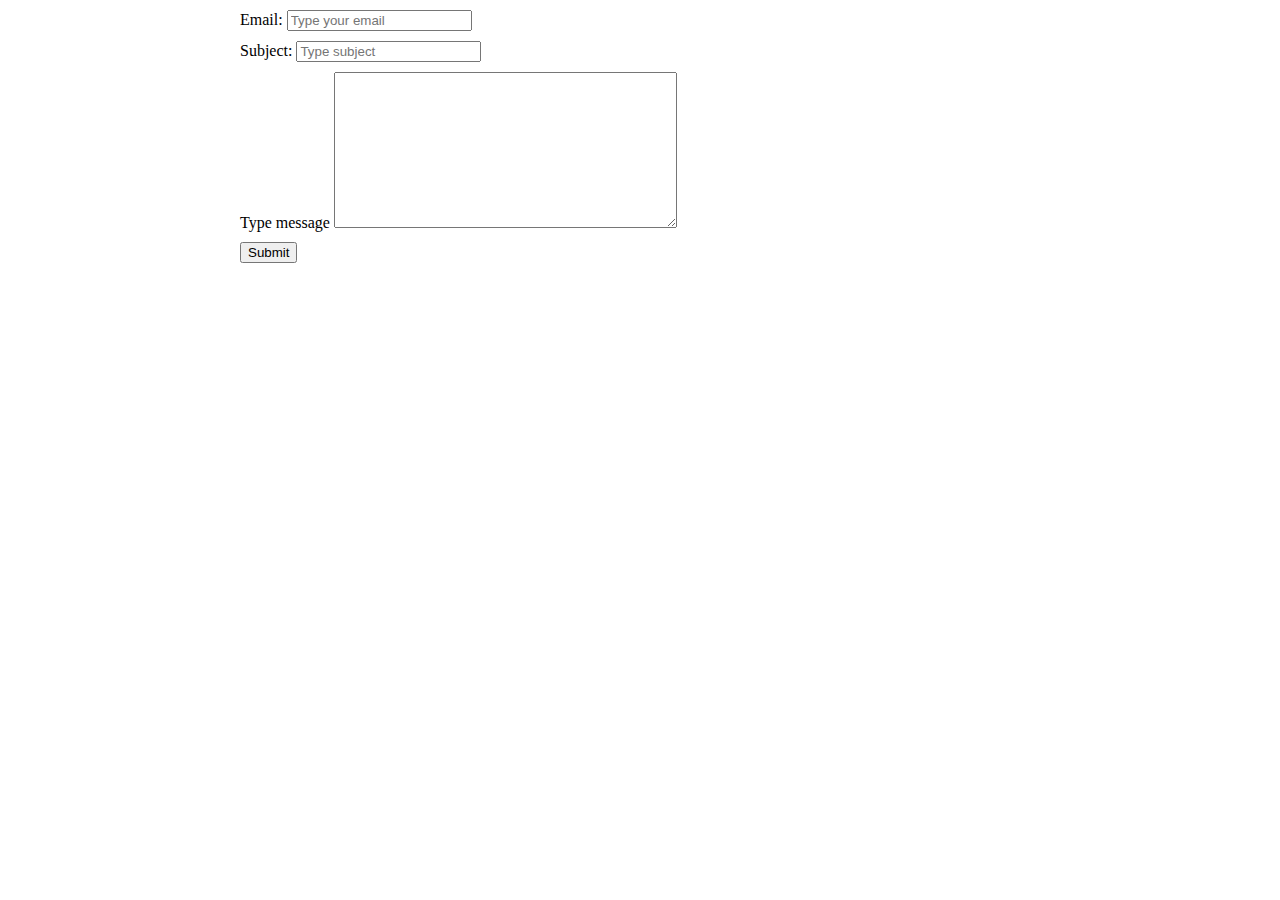
<file: week2/class/index.html>
<!DOCTYPE html>
<html>
<head>
    <meta charset="utf-8" />
    <meta http-equiv="X-UA-Compatible" content="IE=edge">
    <title>Page Title</title>
    <meta name="viewport" content="width=device-width, initial-scale=1">
    <link rel="stylesheet" type="text/css" media="screen" href="style.css" />
</head>
<body>
    <main>
         <form method="POST" action="#"> 
            <div>
                <label for="email">Email: </label>
                <input type="email" id="email" placeholder="Type your email" required>
            </div>
            <div>
                <label for="subject">Subject: </label>
                <input type="text" id="subject" placeholder="Type subject" required>
            </div>
            <div>
                <label for="message">Type message</label>
                <textarea id="message" rows="10" cols="40"></textarea>
            </div>
            <div>
                <button type="submit">Submit</button>
            </div>
        </form>
        <div class="area-validate"></div>
        <div class="subject-validate"></div>
    </main>

    <script
    src="https://code.jquery.com/jquery-3.3.1.js"
    integrity="sha256-2Kok7MbOyxpgUVvAk/HJ2jigOSYS2auK4Pfzbm7uH60="
    crossorigin="anonymous"></script>
    <script src="main.js"></script>
        

</body>
</html>
</file>
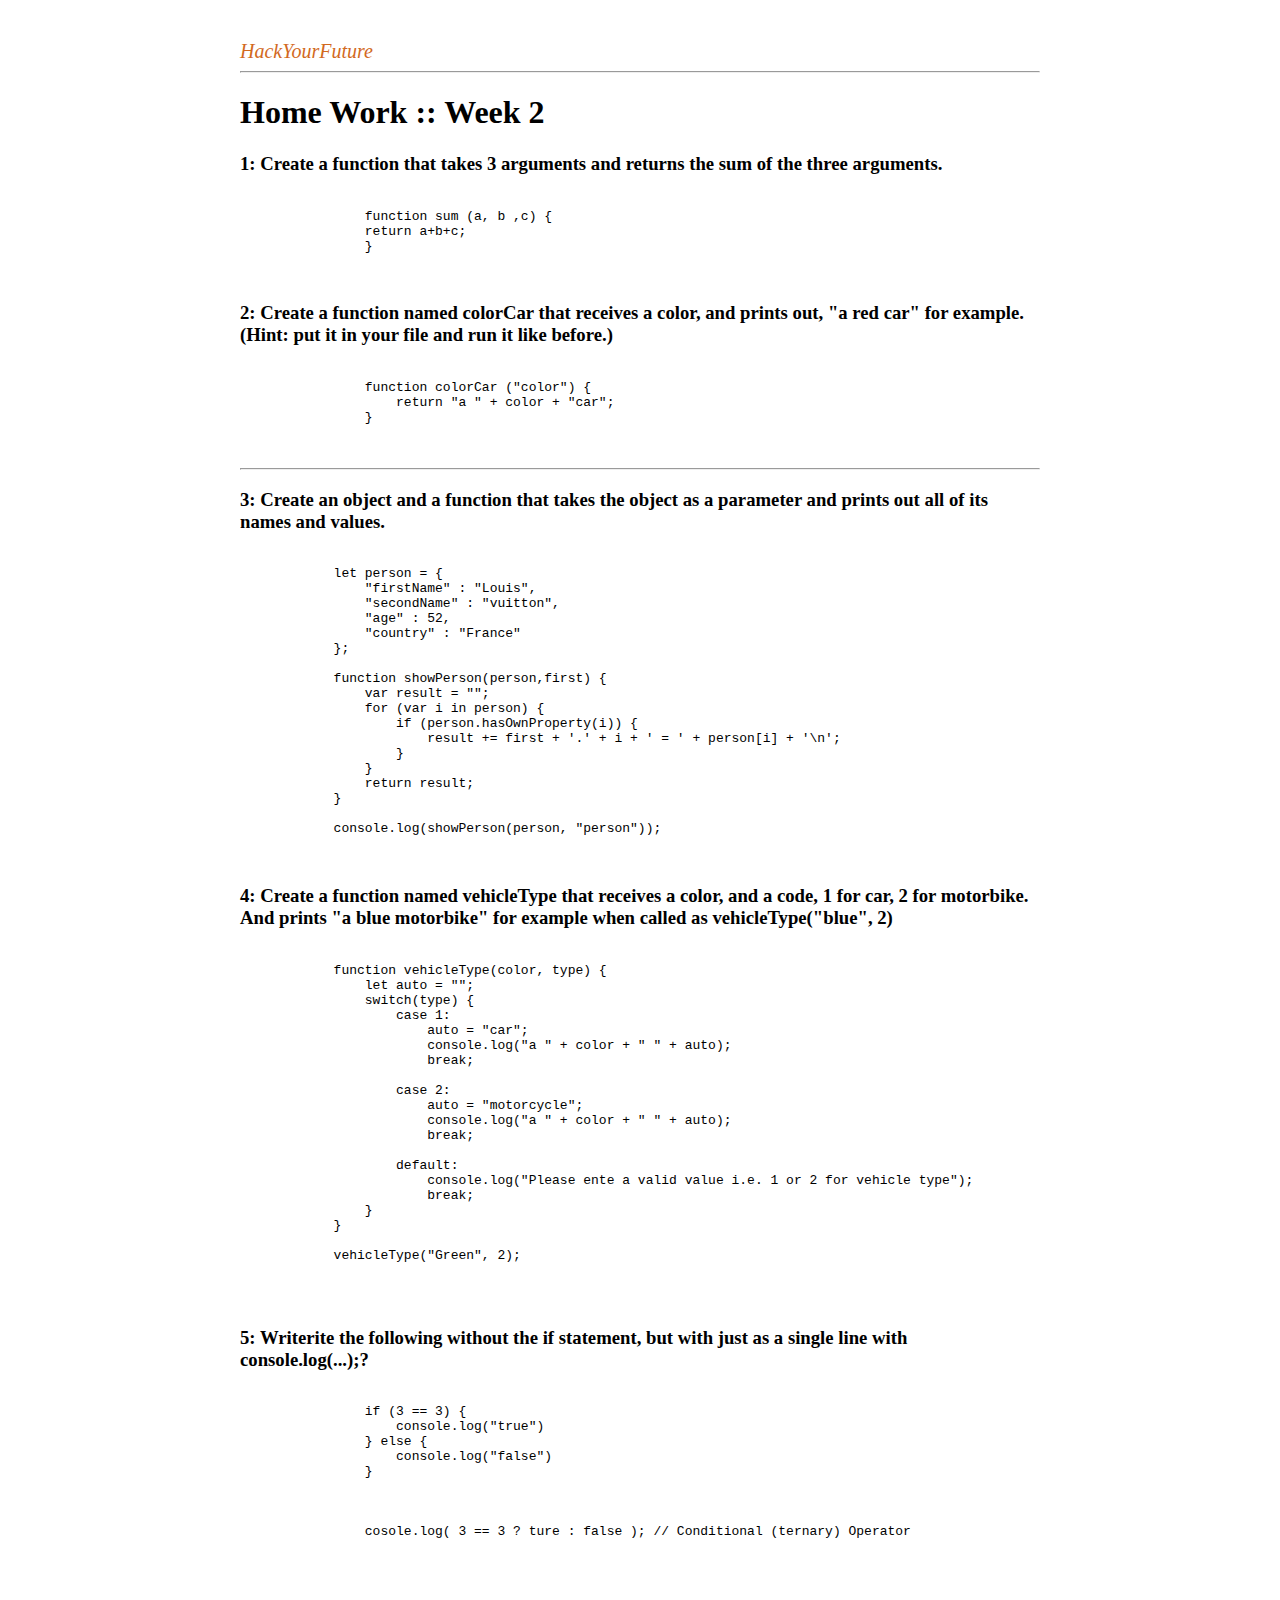
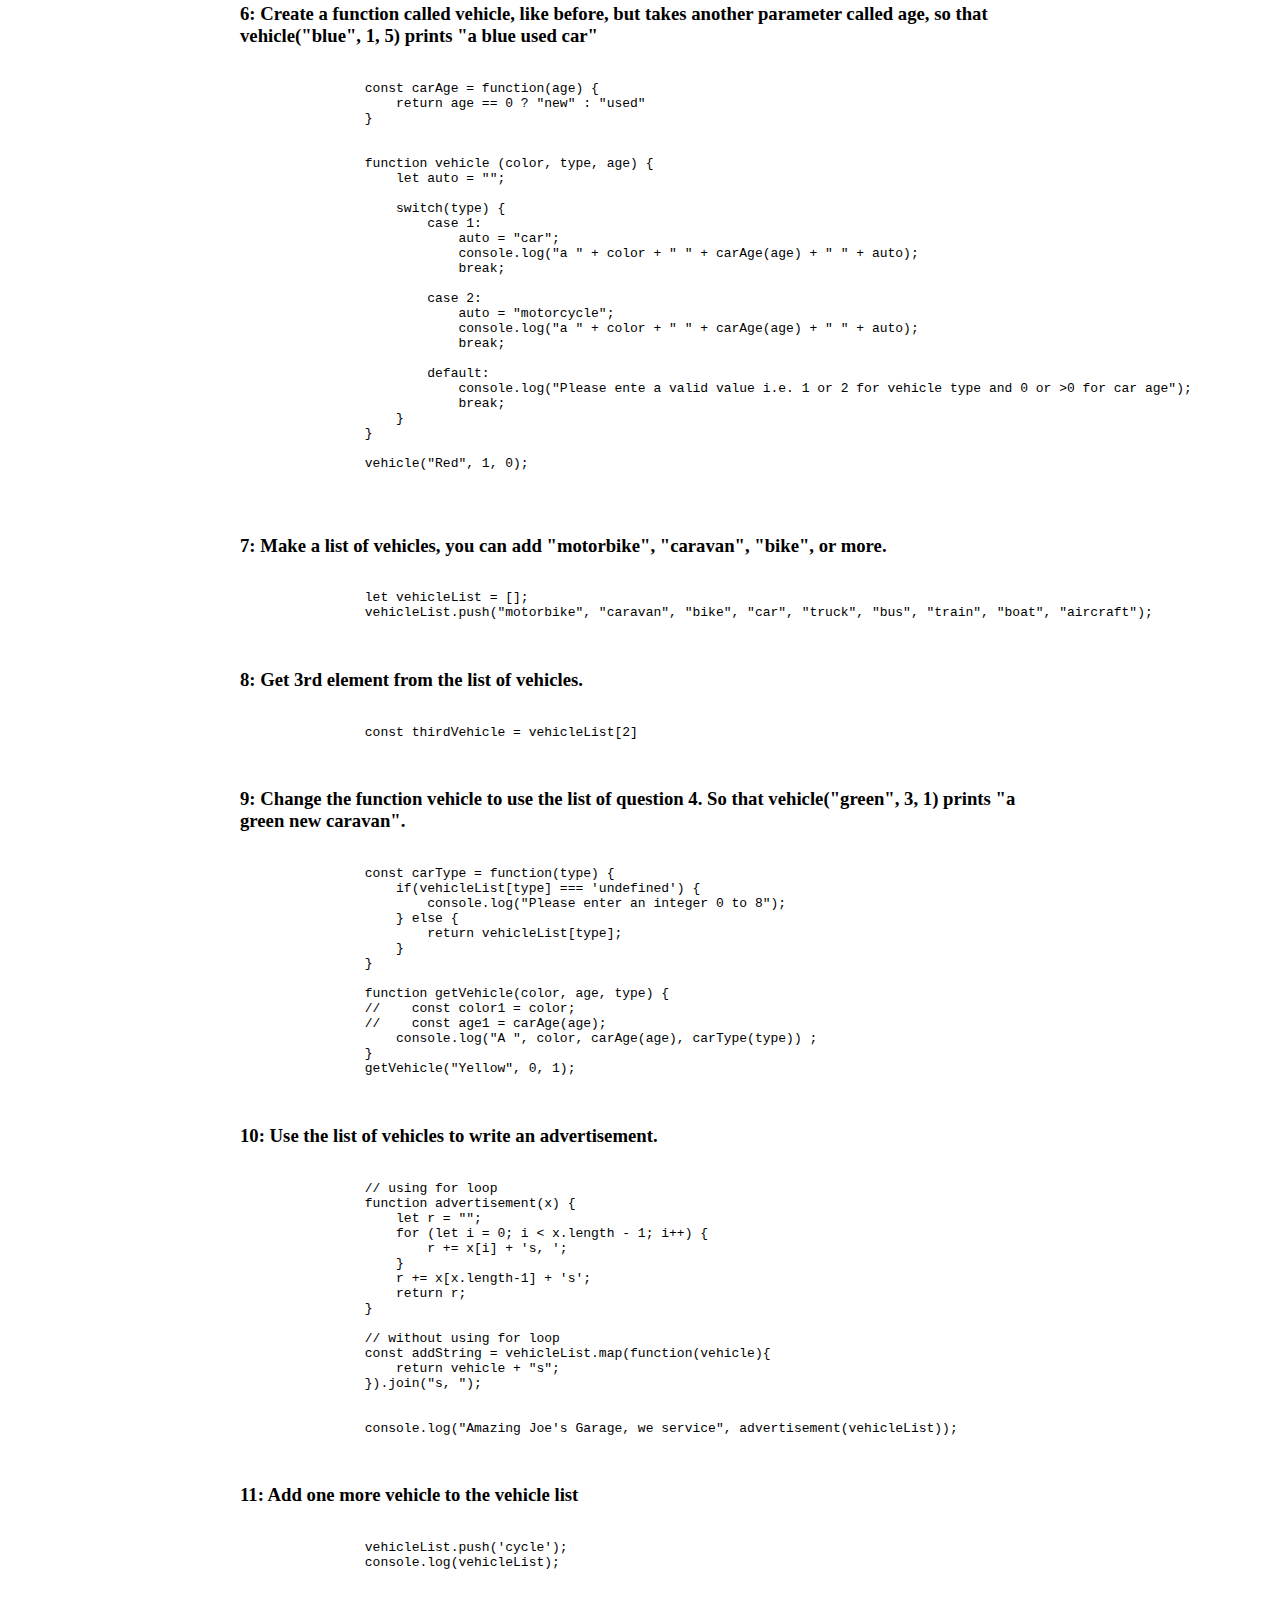
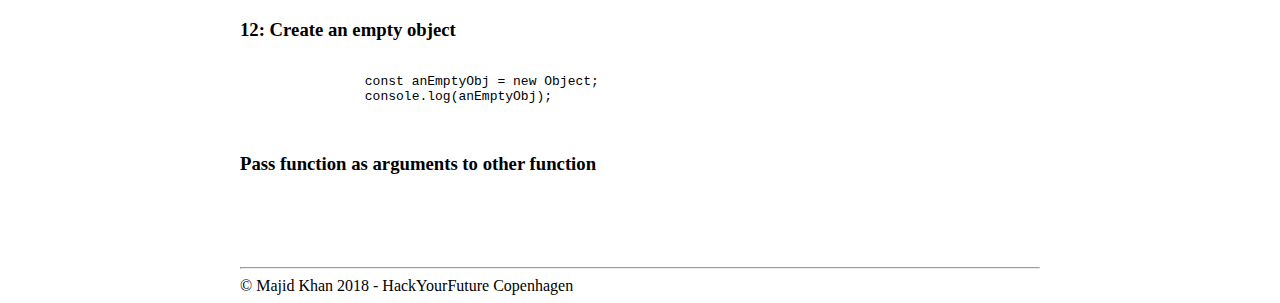
<file: week2/homework/index.html>
<!DOCTYPE html>
<html>
<head>
    <meta charset="utf-8" />
    <meta http-equiv="X-UA-Compatible" content="IE=edge">
    <title>HYF-JS-Week2 :: Homework</title>
    <meta name="viewport" content="width=device-width, initial-scale=1">
    <link rel="stylesheet" type="text/css" media="screen" href="style.css" />
    <link rel="stylesheet" href="https://use.fontawesome.com/releases/v5.0.9/css/all.css" integrity="sha384-5SOiIsAziJl6AWe0HWRKTXlfcSHKmYV4RBF18PPJ173Kzn7jzMyFuTtk8JA7QQG1" crossorigin="anonymous">

</head>
<body>
   <main>
       <header>HackYourFuture</header>
       <hr>
      <h1>Home Work :: Week 2</h1>
      <h3>1: Create a function that takes 3 arguments and returns the sum of the three arguments.</h3>
        <pre>
            <code>
                function sum (a, b ,c) {
                return a+b+c;
                }
            </code>
        </pre>

      <h3>2: Create a function named colorCar that receives a color, and prints out, "a red car" for example. (Hint: put it in your file and run it like before.)</h3>
        <pre>
            <code>
                function colorCar ("color") {
                    return "a " + color + "car";
                }
            </code>
        </pre>

      <div>
            <i class="fa fa-car fa-4" aria-hidden="true"></i>
      </div>
      <div>
            <i class="fa fa-motorcycle fa-4" aria-hidden="true"></i>
      </div>
      
      <hr>
      <h3>3: Create an object and a function that takes the object as a parameter and prints out all of its names and values.</h3>
      <pre>
        <code>
            let person = {
                "firstName" : "Louis",
                "secondName" : "vuitton",
                "age" : 52,
                "country" : "France"
            };
            
            function showPerson(person,first) {
                var result = "";
                for (var i in person) {
                    if (person.hasOwnProperty(i)) {
                        result += first + '.' + i + ' = ' + person[i] + '\n';
                    }
                }
                return result;
            }
            
            console.log(showPerson(person, "person"));
        </code>
      </pre>
      <code>

      </code>
      <h3>4: Create a function named vehicleType that receives a color, and a code, 1 for car, 2 for motorbike. And prints "a blue motorbike" for example when called as vehicleType("blue", 2)</h3>
      <pre>
          <code>
            function vehicleType(color, type) {
                let auto = "";
                switch(type) {
                    case 1:
                        auto = "car";
                        console.log("a " + color + " " + auto);
                        break;
            
                    case 2:
                        auto = "motorcycle";
                        console.log("a " + color + " " + auto);
                        break;
                    
                    default:
                        console.log("Please ente a valid value i.e. 1 or 2 for vehicle type");
                        break; 
                }
            }
            
            vehicleType("Green", 2);
                         
          </code>
      </pre>
      <h3>5: Writerite the following without the if statement, but with just as a single line with console.log(...);?</h3>
      <pre>
          <code>
                if (3 == 3) {
                    console.log("true")
                } else {
                    console.log("false")
                } <br><br>

                cosole.log( 3 == 3 ? ture : false ); // Conditional (ternary) Operator

          </code>
      </pre>

        <h3>6: Create a function called vehicle, like before, but takes another parameter called age, so that vehicle("blue", 1, 5) prints "a blue used car"
        </h3>
        <pre>
            <code>
                const carAge = function(age) {
                    return age == 0 ? "new" : "used"
                }
                
                
                function vehicle (color, type, age) {
                    let auto = "";
                
                    switch(type) {
                        case 1:
                            auto = "car";
                            console.log("a " + color + " " + carAge(age) + " " + auto);
                            break;
                
                        case 2:
                            auto = "motorcycle";
                            console.log("a " + color + " " + carAge(age) + " " + auto);
                            break;
                        
                        default:
                            console.log("Please ente a valid value i.e. 1 or 2 for vehicle type and 0 or >0 for car age");
                            break; 
                    }    
                }
                
                vehicle("Red", 1, 0);

            </code>
        </pre>
        <h3>7: Make a list of vehicles, you can add "motorbike", "caravan", "bike", or more.        </h3>
        <pre>
            <code>
                let vehicleList = [];
                vehicleList.push("motorbike", "caravan", "bike", "car", "truck", "bus", "train", "boat", "aircraft");
            </code>
        </pre>

        <h3>8: Get 3rd element from the list of vehicles.</h3>
        <pre>
            <code>
                const thirdVehicle = vehicleList[2]
            </code>
        </pre>
        
        <h3>9: Change the function vehicle to use the list of question 4. So that vehicle("green", 3, 1) prints "a green new caravan".</h3>

        <pre>
            <code>
                const carType = function(type) {
                    if(vehicleList[type] === 'undefined') {
                        console.log("Please enter an integer 0 to 8");
                    } else {
                        return vehicleList[type];
                    }
                }
                
                function getVehicle(color, age, type) {
                //    const color1 = color;
                //    const age1 = carAge(age);
                    console.log("A ", color, carAge(age), carType(type)) ;
                }
                getVehicle("Yellow", 0, 1);
            </code>
        </pre>

        <h3>10: Use the list of vehicles to write an advertisement. </h3>

        <pre>
            <code>
                // using for loop
                function advertisement(x) {
                    let r = "";
                    for (let i = 0; i < x.length - 1; i++) { 
                        r += x[i] + 's, ';
                    }
                    r += x[x.length-1] + 's';  
                    return r;
                }
                
                // without using for loop
                const addString = vehicleList.map(function(vehicle){
                    return vehicle + "s";
                }).join("s, ");
                
                
                console.log("Amazing Joe's Garage, we service", advertisement(vehicleList));                
            </code>
        </pre>

        <h3>11: Add one more vehicle to the vehicle list</h3>
        <pre>
            <code>
                vehicleList.push('cycle');
                console.log(vehicleList);
            </code>
        </pre>

        <h3>12: Create an empty object</h3>
        <pre>
            <code>
                const anEmptyObj = new Object;
                console.log(anEmptyObj);                
            </code>
        </pre>

        <h3>Pass function as arguments to other function </h3>
        <pre>
            <code>
                
            </code>
        </pre>



        <hr>
    <footer>&copy; Majid Khan 2018 - HackYourFuture Copenhagen</footer>
    </main>
    <script
    src="https://code.jquery.com/jquery-3.3.1.js"
    integrity="sha256-2Kok7MbOyxpgUVvAk/HJ2jigOSYS2auK4Pfzbm7uH60="
    crossorigin="anonymous"></script>
    <script src="main.js"></script>

        
</body>
</html>
</file>
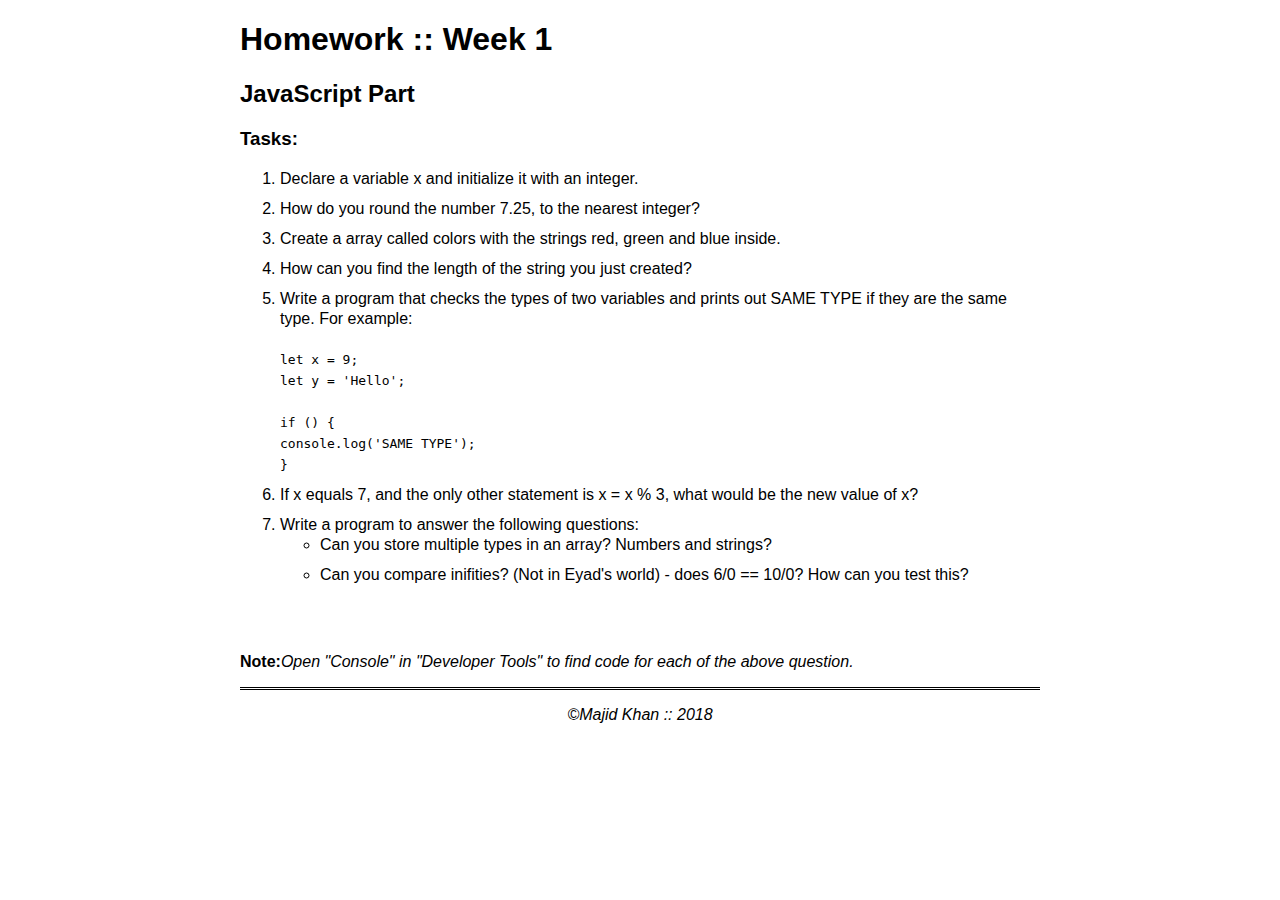
<file: week1/homework/step1-javascript/index.html>
<!DOCTYPE html>
<html>
<head>
	<title>Homework :: Javascript - week 1</title>
	<link rel="stylesheet" type="text/css" href="style.css">
	<script type="text/javascript" src="main.js"></script>
</head>
<body>
	<main class="container">
		<h1>Homework :: Week 1</h1>
		<h2>JavaScript Part</h2>
		<h3>Tasks:</h3>
		<ol>
			<li>Declare a variable x and initialize it with an integer.</li>
			<li>How do you round the number 7.25, to the nearest integer?</li>
			<li>Create a array called colors with the strings red, green and blue inside.</li>
			<li>How can you find the length of the string you just created?</li>
			<li>Write a program that checks the types of two variables and prints out SAME TYPE if they are the same type. For example:<br><br>
				<code>
					let x = 9;<br>
					let y = 'Hello';<br><br>
					
						if () {<br>
							console.log('SAME TYPE');<br>
						}<br>
				</code>
				</li>
			<li>If x equals 7, and the only other statement is x = x % 3, what would be the new value of x?</li>
			<li>Write a program to answer the following questions:
				<ul>
					<li>Can you store multiple types in an array? Numbers and strings?</li>
					<li>Can you compare inifities? (Not in Eyad's world) - does 6/0 == 10/0? How can you test this?</li>
				</ul>
			</li>
		</ol>
		<br><br>
		<p><strong>Note:</strong><i>Open "Console" in "Developer Tools" to find code for each of the above question. </i></p>
	</main>
    <footer>
			&copy;Majid Khan :: 2018
	</footer>
	
</body>
</html>
</file>
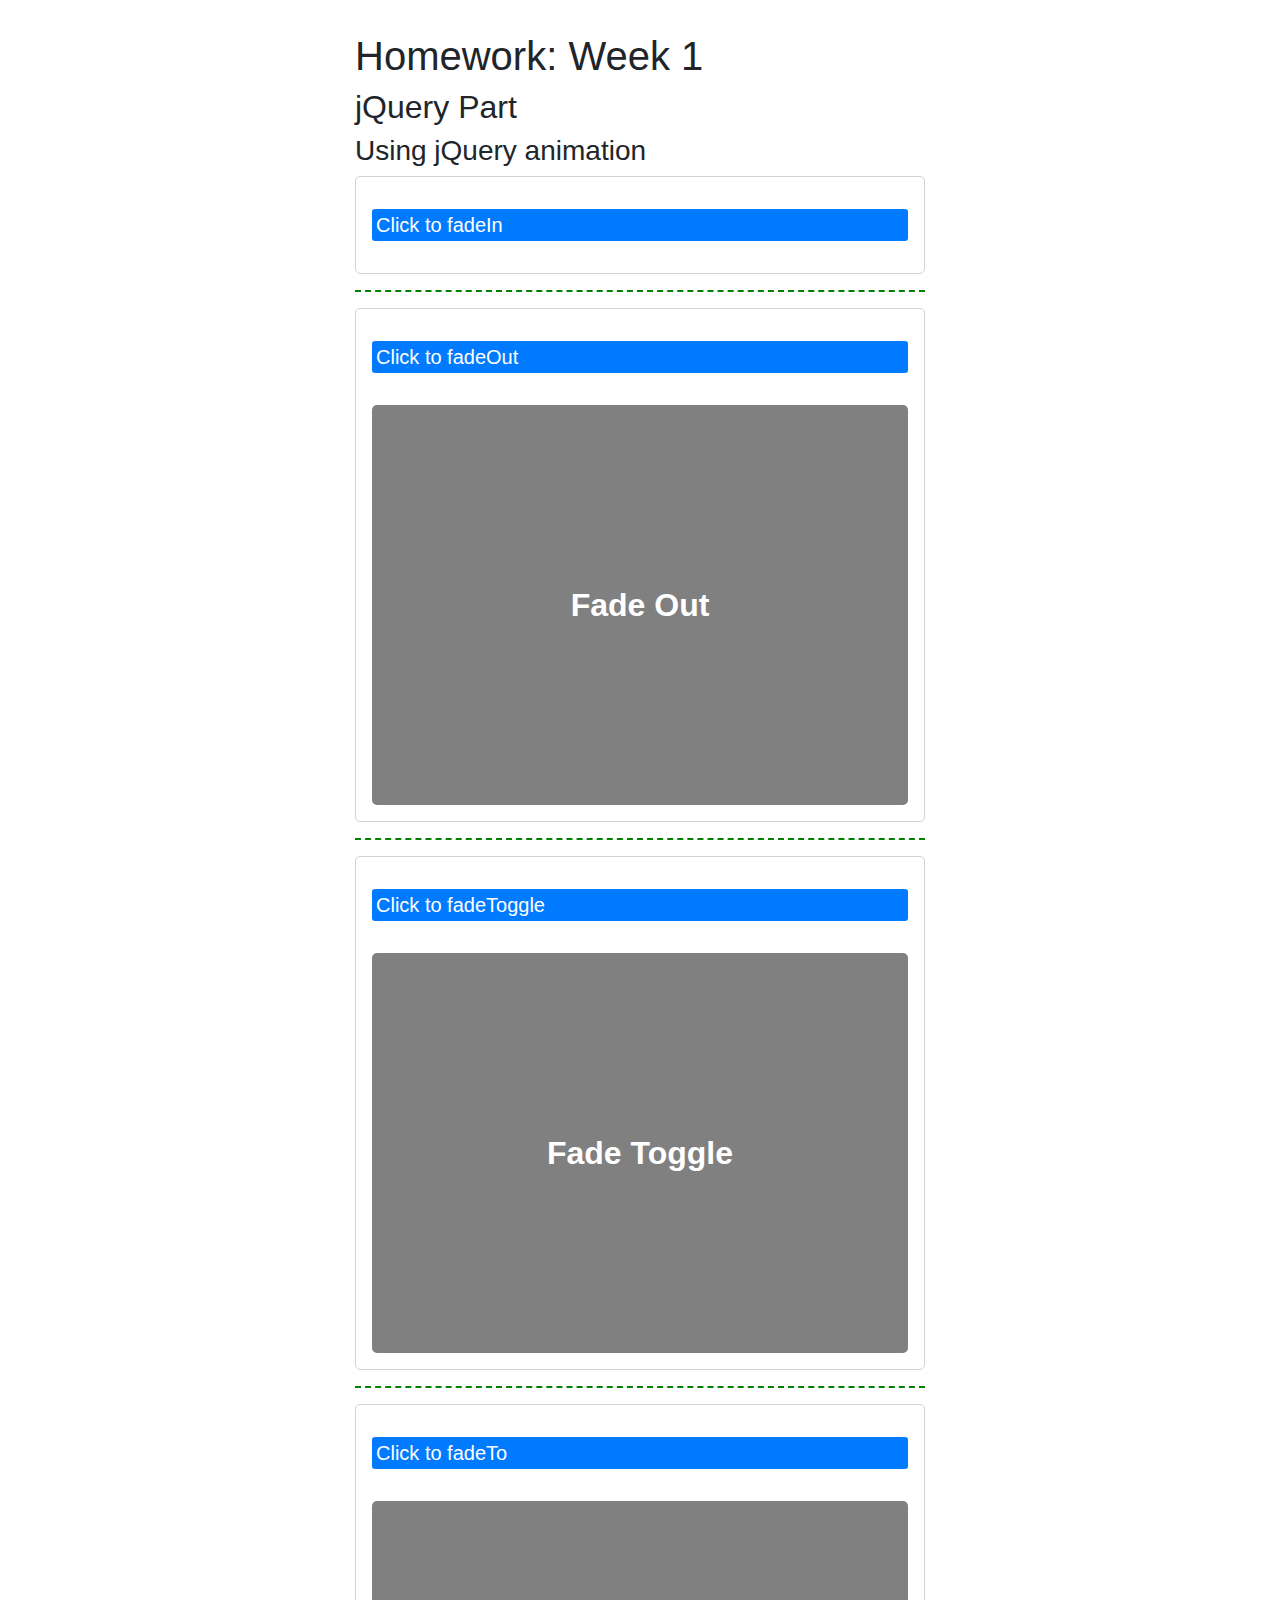
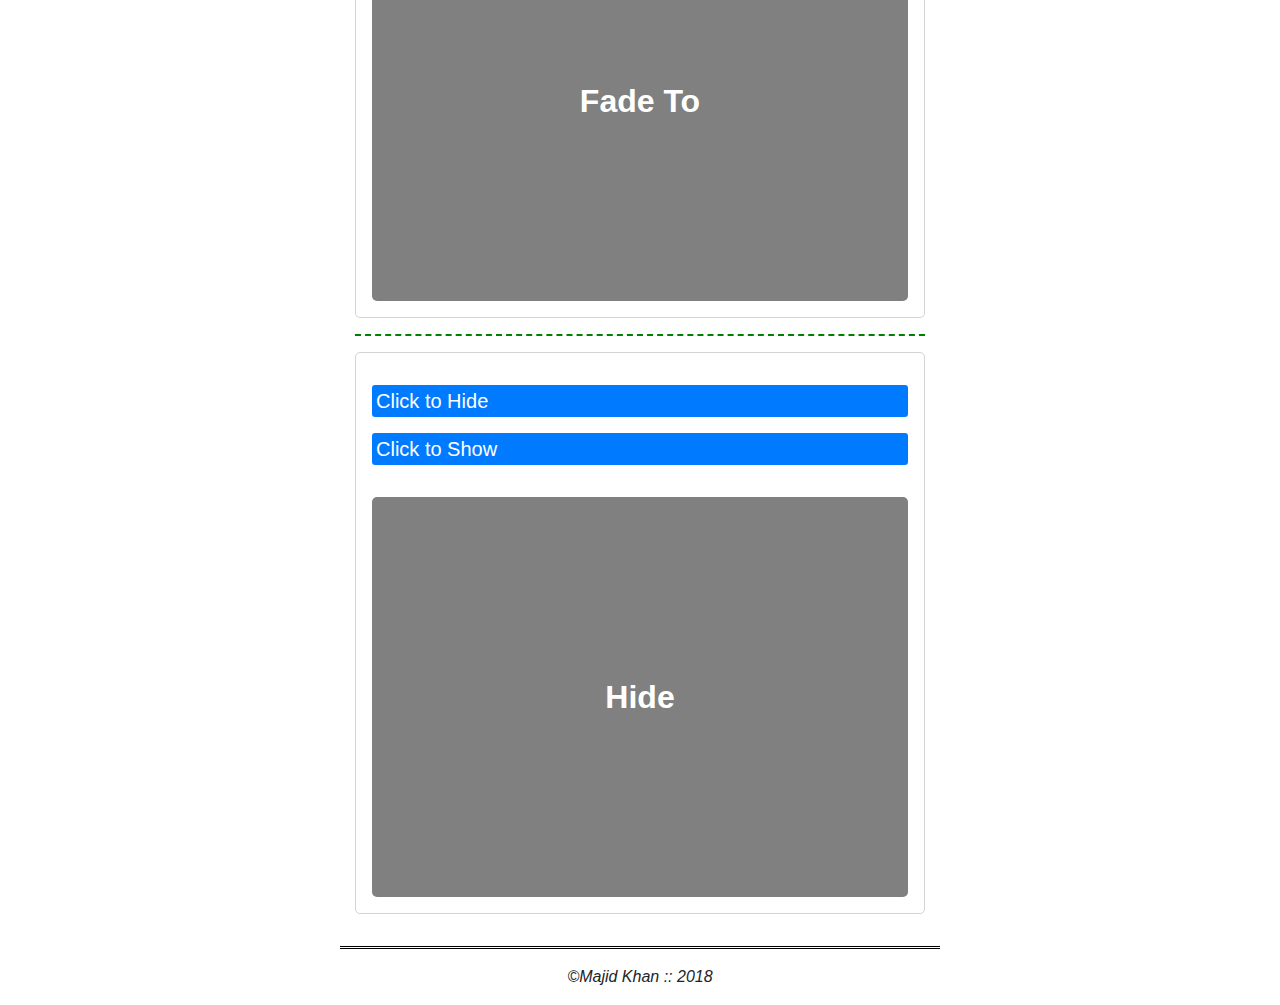
<file: week1/homework/step2-jquery/index.html>
<!DOCTYPE html>
<html>
<head>
    <meta charset="utf-8" />
    <meta http-equiv="X-UA-Compatible" content="IE=edge">
    <title>jQuery :: Animations </title>
    <meta name="viewport" content="width=device-width, initial-scale=1">
    <link rel="stylesheet" type="text/css" href="https://maxcdn.bootstrapcdn.com/bootstrap/4.0.0/css/bootstrap.min.css" />
    <link rel="stylesheet" type="text/css" media="screen" href="main.css" />
    <link href="https://fonts.googleapis.com/css?family=Abril+Fatface" rel="stylesheet">
</head>
<body>
    <main class="container">
        <h1>Homework: Week 1</h1>
        <h2>jQuery Part</h2>
        <h3>Using jQuery animation</h3>

        <div class="wrap-box">
            <h5 id="btn-fade-in" class="btn-primary btn-lrg btn-block mb-3 mt-3 p-1">Click to fadeIn</h5>
            <div class="box-fade-in">
                <div class="box">Fade In</div>
            </div>
        </div>
        <hr>

        <div class="wrap-box">            
            <h5 id="btn-fade-out" class="btn-primary btn-lrg btn-block mb-3 mt-3 p-1">Click to fadeOut</h5>
            <div class="box-fade-out">
                <div class="box">Fade Out</div>
            </div>
        </div>
        <hr>
    
        <div class="wrap-box">
            <h5 id="btn-fade-toggle" class="btn-primary btn-lrg btn-block mb-3 mt-3 p-1">Click to fadeToggle</h5>
            <div class="box-fade-toggle">
                <div class="box">Fade Toggle</div>
            </div>
        </div>
        <hr>

        <div class="wrap-box">
            <h5 id="btn-fade-to" class="btn-primary btn-lrg btn-block mb-3 mt-3 p-1">Click to fadeTo</h5>
            <div class="box-fade-to">
                <div class="box">Fade To</div>
            </div>
        </div>
        <hr>

        <div class="wrap-box">
            <h5 id="btn-hide" class="btn-primary btn-lrg btn-block mb-3 mt-3 p-1">Click to Hide</h5>
            <h5 id="btn-show" class="btn-primary btn-lrg btn-block mb-3 mt-3 p-1">Click to Show</h5>
            <div class="box-hide">
                <div class="box">Hide</div>
            </div>
        </div>
    
    </main>
    <footer>
        &copy;Majid Khan :: 2018
    </footer>
    <script src="https://cdnjs.cloudflare.com/ajax/libs/jquery/3.3.1/jquery.js"></script>   
    <script src="main.js"></script>
</body>
</html>
</file>
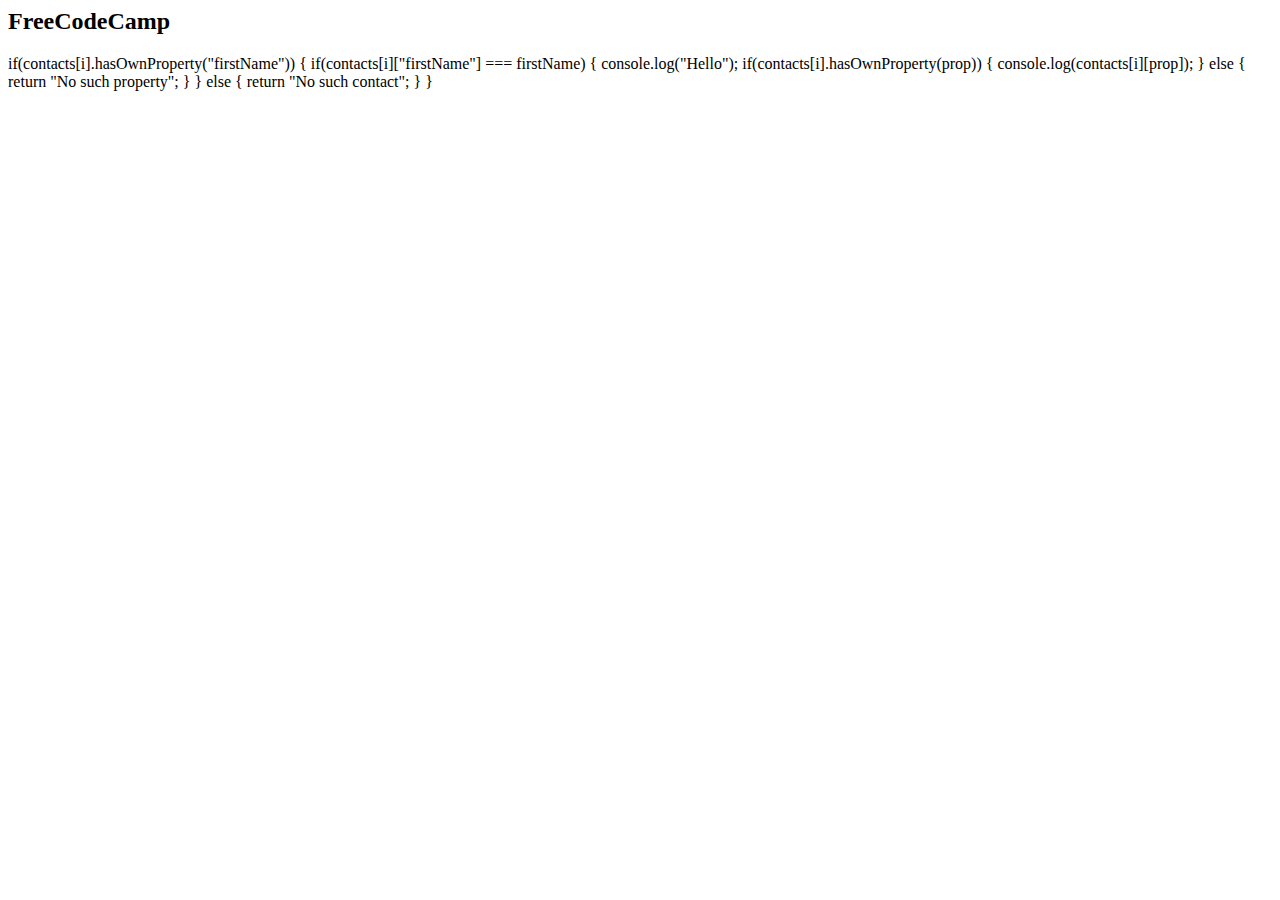
<file: week2/homework/freecodecamp.html>
<!Doctype <!DOCTYPE html>
<html>
<head>
    <meta charset="utf-8" />
    <meta http-equiv="X-UA-Compatible" content="IE=edge">
    <title>Page Title</title>
    <meta name="viewport" content="width=device-width, initial-scale=1">

</head>
<body>
<h2>FreeCodeCamp</h2>    
<script>
    //Setup
    var contacts = [
        {
            "firstName": "Akira",
            "lastName": "Laine",
            "number": "0543236543",
            "likes": ["Pizza", "Coding", "Brownie Points"]
        },
        {
            "firstName": "Harry",
            "lastName": "Potter",
            "number": "0994372684",
            "likes": ["Hogwarts", "Magic", "Hagrid"]
        },
        {
            "firstName": "Sherlock",
            "lastName": "Holmes",
            "number": "0487345643",
            "likes": ["Intriguing Cases", "Violin"]
        },
        {
            "firstName": "Kristian",
            "lastName": "Vos",
            "number": "unknown",
            "likes": ["Javascript", "Gaming", "Foxes"]
        }
    ];
    
    
    function lookUpProfile(firstName, prop){
    // Only change code below this line
      for(i = 0; i < contacts.length; i++) {
        if(contacts[i]["firstName"] === firstName) {
            if(contacts[i].hasOwnProperty(prop)) {
                console.log(contacts[i][prop]);
            }
            else {
                console.log("No such property");
            }
        }
      }
      console.log("No such contact");
    
    // Only change code above this line
    }
    
    // Change these values to test your function
    lookUpProfile("Sherlock","number");
        
        </script>
</body>
</html>

if(contacts[i].hasOwnProperty("firstName")) {
    if(contacts[i]["firstName"] === firstName) {
        console.log("Hello");
        if(contacts[i].hasOwnProperty(prop)) {
            console.log(contacts[i][prop]);
        }
        else {
            return "No such property";
        }
    }
    else {
        return "No such contact";
    }
  }
</file>
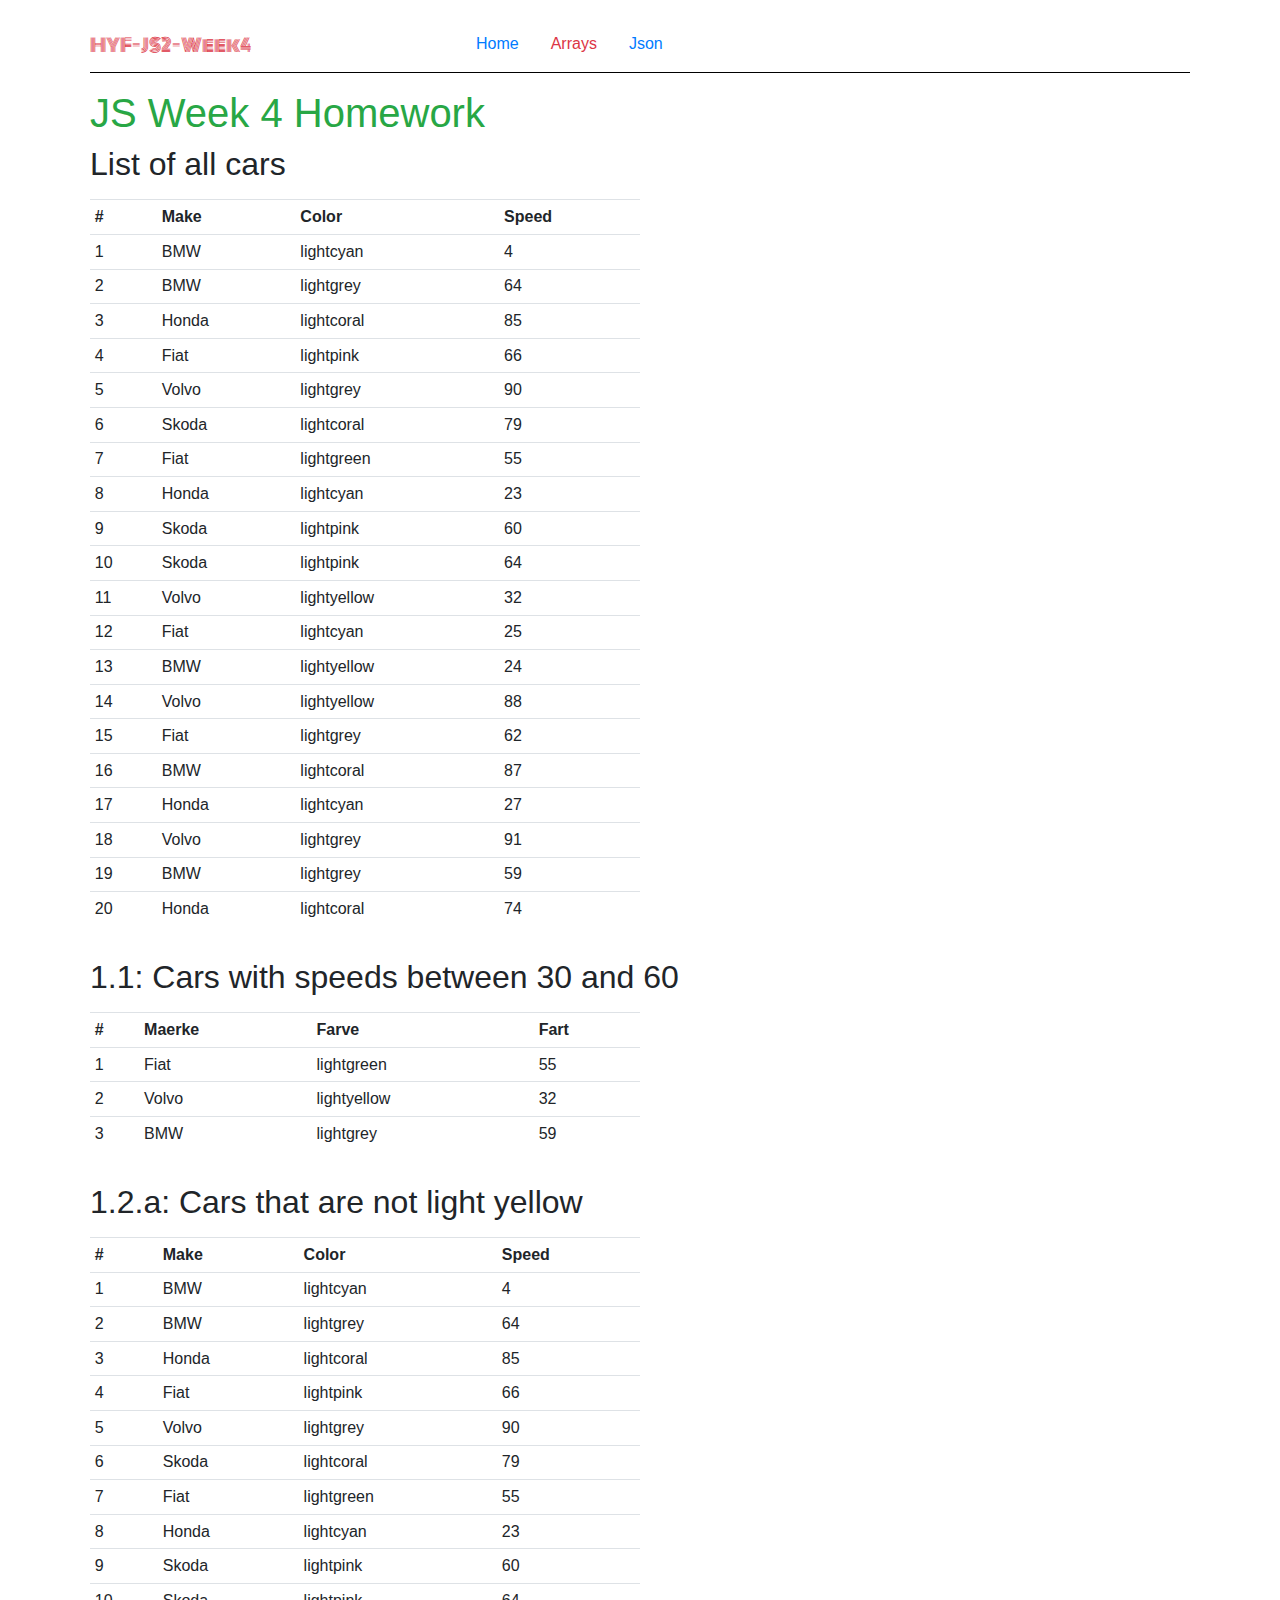
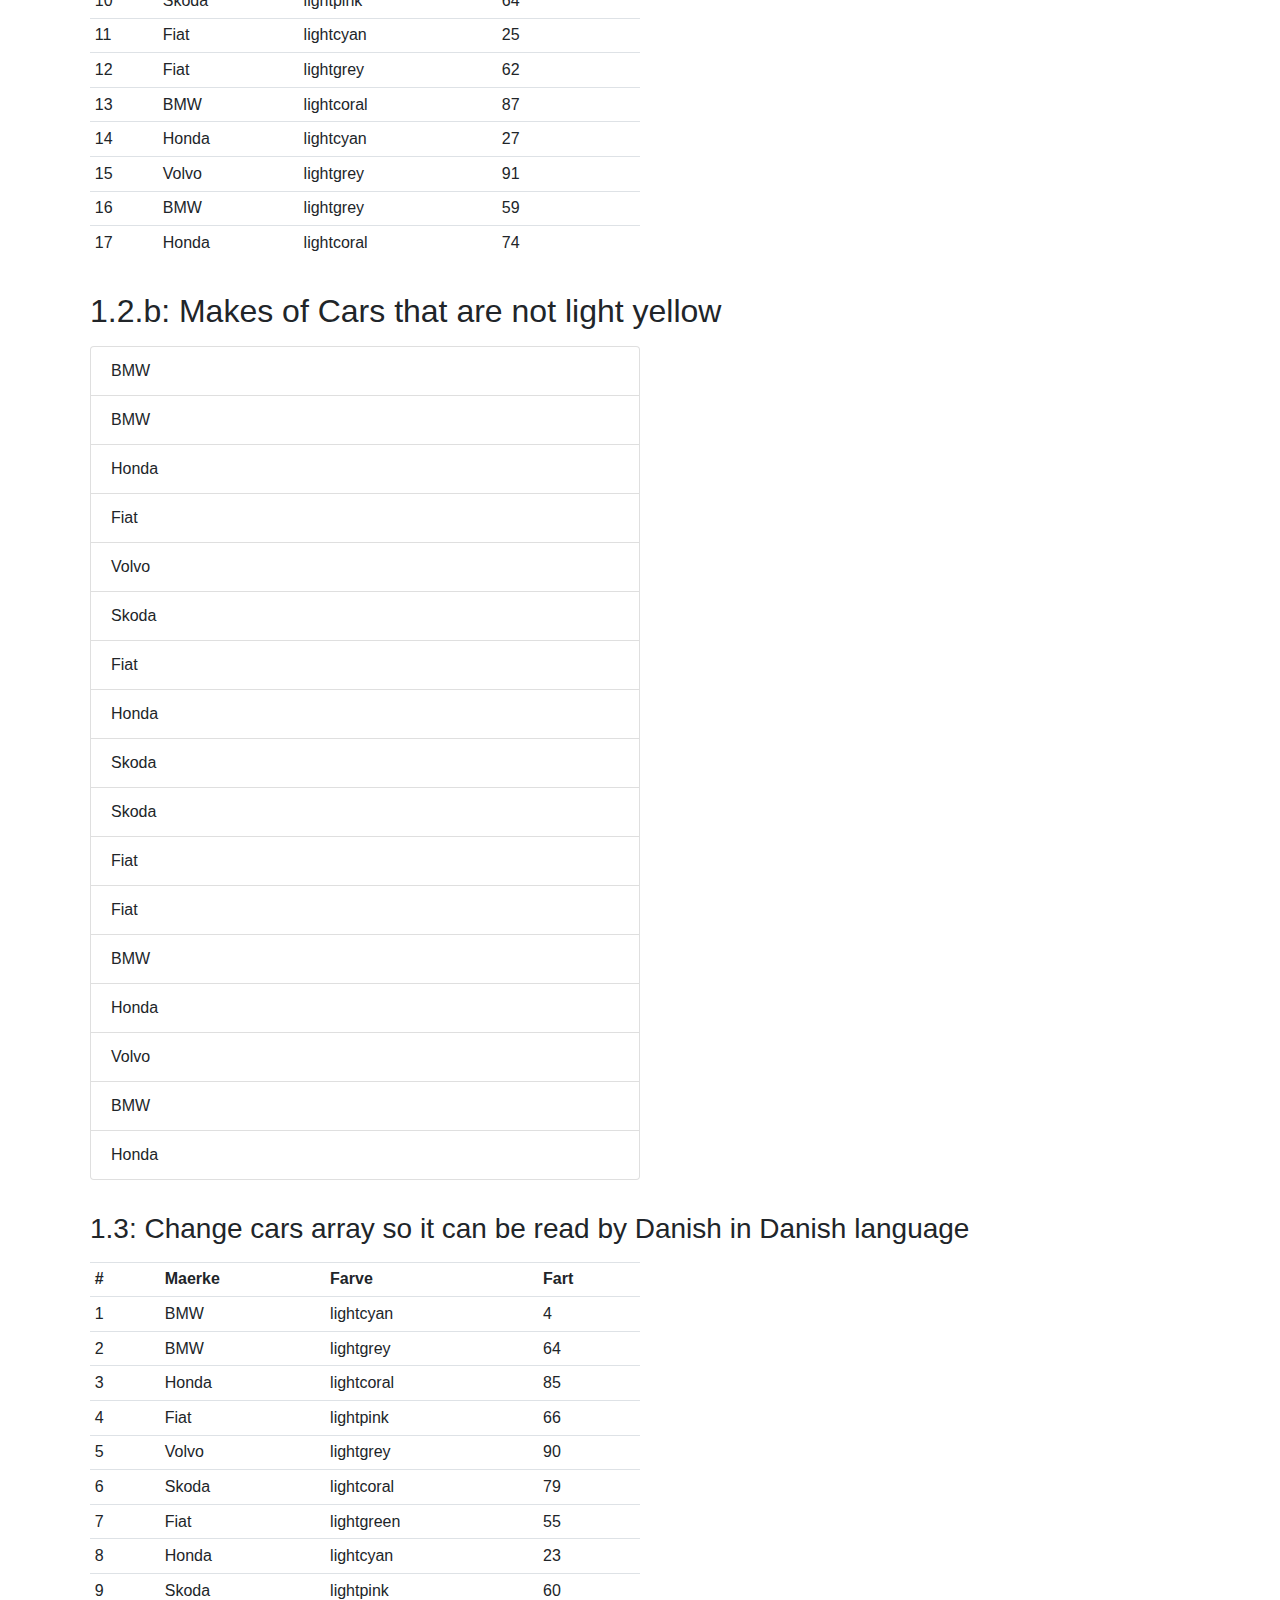
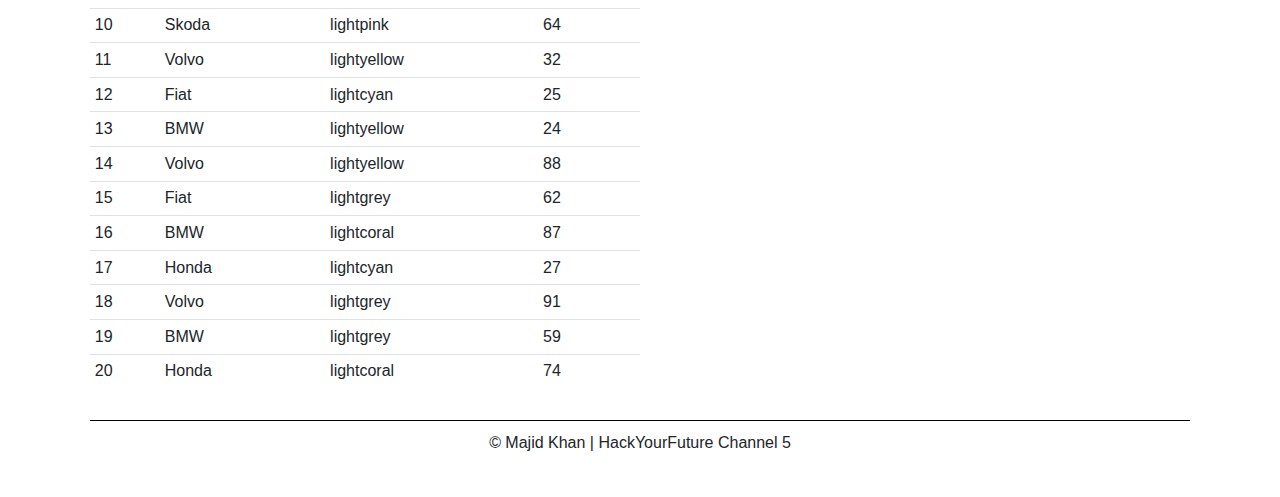
<file: week4/homework/arrays.html>
<!DOCTYPE html>
<html>
<head>
    <meta charset="utf-8" />
    <meta http-equiv="X-UA-Compatible" content="IE=edge">
    <title>HYF-CPH : JS Week4</title>
    <meta name="viewport" content="width=device-width, initial-scale=1">
    <link rel="stylesheet" type="text/css" href="main.css">
    <link href="https://fonts.googleapis.com/css?family=Monoton" rel="stylesheet">
	<link rel="stylesheet" href="https://maxcdn.bootstrapcdn.com/bootstrap/4.0.0/css/bootstrap.min.css">
</head>
<body>
	<main>
        <nav id="nav">
            <a href="index.html" class="logo text-danger">HYF-JS2-Week4</a>
            <ul>
                <li><a href="index.html">Home</a></li>
                <li><a href="arrays.html" class="text-danger">Arrays</a></li>
                <li><a href="step4.html">Json</a></li>        
            </ul>
        </nav>
		<h1 class="text-success">JS Week 4 Homework</h1>
		<h2>List of all cars</h2>
		<div id="allCars">
			All Cars
		</div>		

		<h2>1.1: Cars with speeds between 30 and 60</h2>
		<div id="citySpeedLimit"></div>

        <h2>1.2.a: Cars that are not light yellow</h2>
        <div id="carsNotYellow"></div>

        <h2>1.2.b: Makes of Cars that are not light yellow</h2>
        <div id="makesWithNoYellowCars"></div>

        <h3>1.3: Change cars array so it can be read by Danish in Danish language</h3>
        <div id="danishCars"></div>
        <footer>&copy; Majid Khan | HackYourFuture Channel 5</footer>
    </main>
<script type="text/javascript" src="main.js"></script>
</body>
</html>
</file>
<file: week2/class/style.css>
main {
    width: 800px;
    margin: 0 auto;
}
div {
    margin: 10px 0;
}
</file>
<file: week2/homework/style.css>
main {
    width: 800px;
    margin: 0 auto;
}
div {
    margin: 10px 0;
}

.fa-4 {
    font-size: 7em;
}

header{
    font-size: 20px;
    font-style: italic;
    color: chocolate;
    margin-top: 2em;
}
</file>
<file: week1/homework/step1-javascript/style.css>
body {
    font-family: sans-serif;
}
.container, footer {
    width: 800px;
    margin: 0 auto;
}
li {
    margin-bottom: 10px;
    line-height: 20px;
}
footer {
    border-top: 3px double black;
    padding-top: 1em;
    text-align: center;
    margin-bottom: 1em;
    font-style: italic;
}

@media screen and (max-width: 370px) {
    .container, footer {
        width:100%;
    }
}
</file>
<file: week1/homework/step2-jquery/main.css>
body {
    margin: 0 auto;
    font-family: sans-serif;
}
.container, footer {
    width: 600px;
    margin: 2em auto;
}
footer {
    border-top: 3px double black;
    padding-top: 1em;
    text-align: center;
    margin-bottom: 1em;
    font-style: italic;
}
.wrap-box {
    padding: 1rem;
    border-radius: 5px;
    border: 1px solid lightgray;
}
h5 {
    border-radius: 3px;
}
.box {
    display: flex;
    align-items: center;
    justify-content: center;
    flex: 400px;
    height: 400px;
    border-radius: 5px;
    background-color: grey;
    margin-top: 1em;
    color: white;
    font-size: 2em;
    font-weight: bold;
}

.box-fade-in {
    display: none;
}

hr {
    border-top: 2px dashed green;
}

/* ############
    Mobile CSS
   ############
*/ 
@media screen and (max-width: 370px) {
    .container {
        width:100%;
    }
}
</file>
<file: week4/homework/main.css>
main {
	width: 1100px;
	margin: 2em auto;
}
table {
	width: 50%;
}
.wrap-table,
.wrap-list {
	width: 50%;
	margin: 1em 0 2em 0;
}
div {
	margin: 1em 0 2em 0;
}
h2 {
	font-size: 16px;
}
.home {
	width: 600px;
	margin: 2em auto 0;
}
nav {
	border-bottom: 1px solid black;
	display:block;
	margin-bottom: 1em;
}
nav:after {
	clear: both;
	content: "";
	display: block;
}
a.logo {
	width: 30%;
	text-decoration: none;
	float: left;
	font-family: 'Monoton', cursive;
	font-size: 18px;
}

a.logo:hover {
	text-decoration: none;
}

#nav ul {
	list-style: none;
	width: 65%;
	float: left;
}
#nav ul li {
	float: left;
	margin: 0 1em;
}
#nav ul li .active a {
	color: #28a745 !important;
}
footer {
	margin: 10px auto;
	border-top: 1px solid black;
	padding: 10px;
	text-align: center;	
}
header {
	margin: 1em auto;
	text-align: center;
}
</file>
